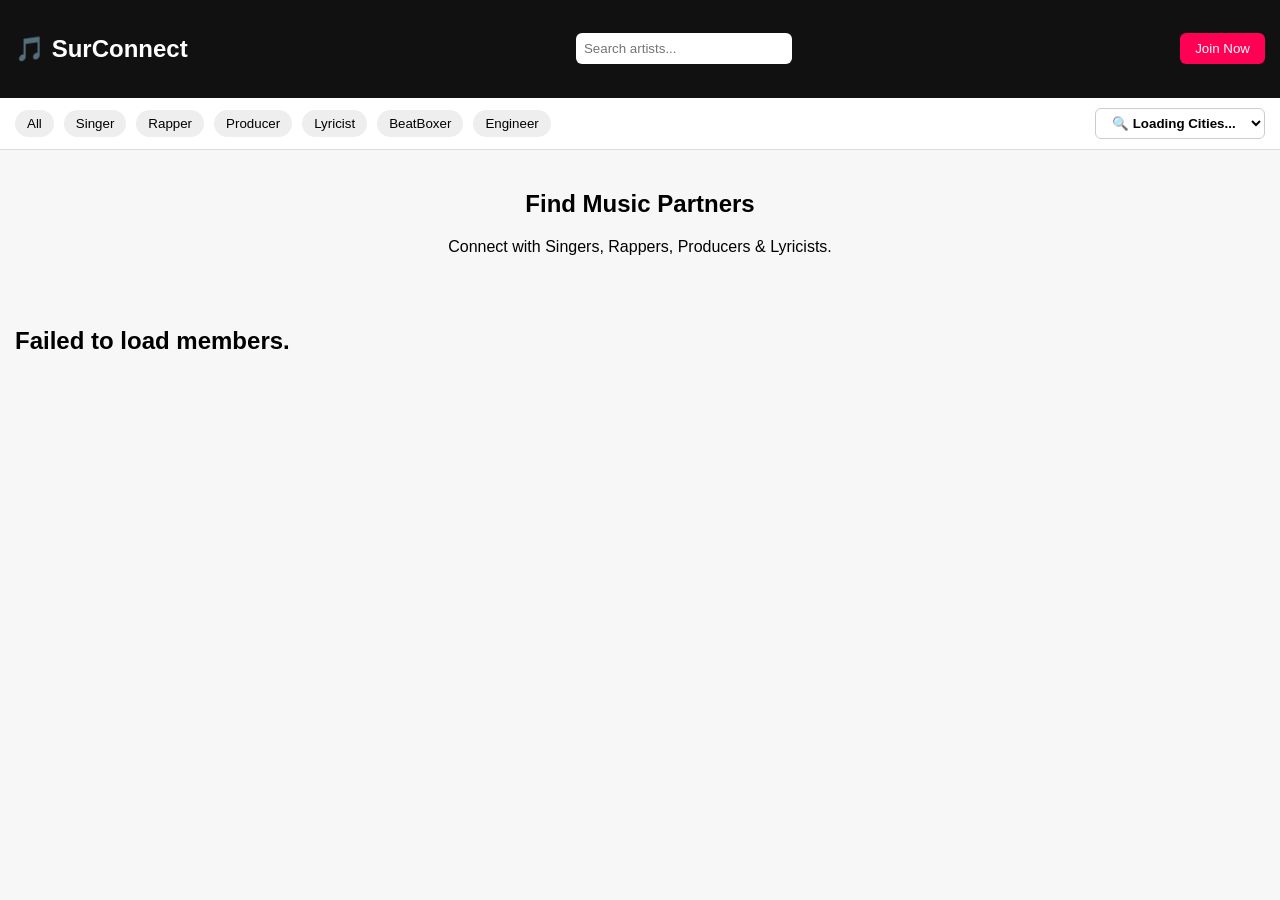
<file: index.html>
<!DOCTYPE html>
<html lang="en">
<head>
<meta charset="UTF-8">
<meta name="viewport" content="width=device-width, initial-scale=1.0">
<title>SurConnect</title>

<link rel="stylesheet" href="./style.css">
</head>

<body>

<header class="navbar">

  <div class="logo">
    <h2>🎵 SurConnect</h2>
  </div>

  <div class="search-box">
    <input type="text" id="search" placeholder="Search artists...">
  </div>

  <div class="join-btn">
    <button onclick="window.open('https://forms.gle/ZZ5S2uDN1RLvNRnj7','_blank')">
      Join Now
    </button>
  </div>

</header>

<div class="filters-container">
  <div class="filters">
    <button onclick="filterRole('All')">All</button>
    <button onclick="filterRole('Singer')">Singer</button>
    <button onclick="filterRole('Rapper')">Rapper</button>
    <button onclick="filterRole('Music Producer')">Producer</button>
    <button onclick="filterRole('Songwriter/lyricist')">Lyricist</button>
    <button onclick="filterRole('BeatBoxer')">BeatBoxer</button>
    <button onclick="filterRole('Mixing-Mastering Engineer')">Engineer</button>
  </div>
  
  <div class="city-filter-box">
    <select id="cityFilter" onchange="filterCity()">
      <option value="All">🔍 Loading Cities...</option>
    </select>
  </div>
</div>

<section class="hero">
  <h1>Find Music Partners</h1>
  <p>Connect with Singers, Rappers, Producers & Lyricists.</p>
</section>

<section class="members" id="members"></section>

<script src="./script.js"></script>

</body>
</html>
</file>
<file: style.css>
body {
  font-family: Arial, sans-serif;
  margin: 0;
  background: #f7f7f7;
}

/* NAVBAR */
.navbar {
  display: flex;
  justify-content: space-between;
  align-items: center;
  padding: 15px;
  background: #111;
  color: white;
  flex-wrap: wrap;
}

.search-box input {
  padding: 8px;
  width: 200px;
  border-radius: 6px;
  border: none;
}

/* JOIN BUTTON */
.join-btn button {
  padding: 8px 15px;
  border: none;
  border-radius: 6px;
  background: #ff0055;
  color: white;
  cursor: pointer;
}

.join-btn button:hover {
  background: #e6004c;
}

/* FILTERS CONTAINER */
.filters-container {
  display: flex;
  justify-content: space-between;
  align-items: center;
  padding: 10px 15px;
  background: white;
  flex-wrap: wrap;
  gap: 15px;
  border-bottom: 1px solid #ddd;
}

.filters {
  display: flex;
  gap: 10px;
  flex-wrap: wrap;
}

.filters button {
  padding: 6px 12px;
  border: none;
  border-radius: 20px;
  cursor: pointer;
  background: #eee;
  font-weight: 500;
}

.filters button:hover {
  background: #ccc;
}

.city-filter-box select {
  padding: 6px 12px;
  border-radius: 6px;
  border: 1px solid #ccc;
  background: #fff;
  font-weight: bold;
  cursor: pointer;
}

/* HERO */
.hero {
  text-align: center;
  padding: 20px;
}

/* MEMBERS GRID */
.members {
  display: grid;
  grid-template-columns: repeat(auto-fit, minmax(250px, 1fr));
  gap: 15px;
  padding: 15px;
}

/* CARD BASIC & DYNAMIC COLORS */
.card {
  background: white;
  padding: 15px;
  border-radius: 10px;
  box-shadow: 0 2px 8px rgba(0,0,0,0.1);
  border-top: 5px solid #ccc; /* Default border */
  position: relative;
}

/* Role-wise Border Colors */
.card-singer { border-top-color: #ff0055; }
.card-rapper { border-top-color: #00d2ff; }
.card-music-producer { border-top-color: #9b5de5; }
.card-songwriter-lyricist { border-top-color: #f15bb5; }
.card-beatboxer { border-top-color: #fee440; }
.card-mixing-mastering-engineer { border-top-color: #00f5d4; }

/* Dynamic Badges style */
.role-badge {
  display: inline-block;
  padding: 3px 8px;
  font-size: 11px;
  text-transform: uppercase;
  font-weight: bold;
  border-radius: 4px;
  color: white;
  margin-top: 5px;
}
.badge-singer { background: #ff0055; }
.badge-rapper { background: #00d2ff; color: black; }
.badge-music-producer { background: #9b5de5; }
.badge-songwriter-lyricist { background: #f15bb5; }
.badge-beatboxer { background: #fee440; color: black; }
.badge-mixing-mastering-engineer { background: #00f5d4; color: black; }
.badge-other { background: #555; }

/* Card Content adjustments */
.card h2 { margin-top: 5px; margin-bottom: 10px; font-size: 22px; }
.card p { margin: 5px 0; font-size: 14px; }
.card a { display: inline-block; margin-top: 10px; color: #e1306c; font-weight: bold; text-decoration: none; }
</file>
